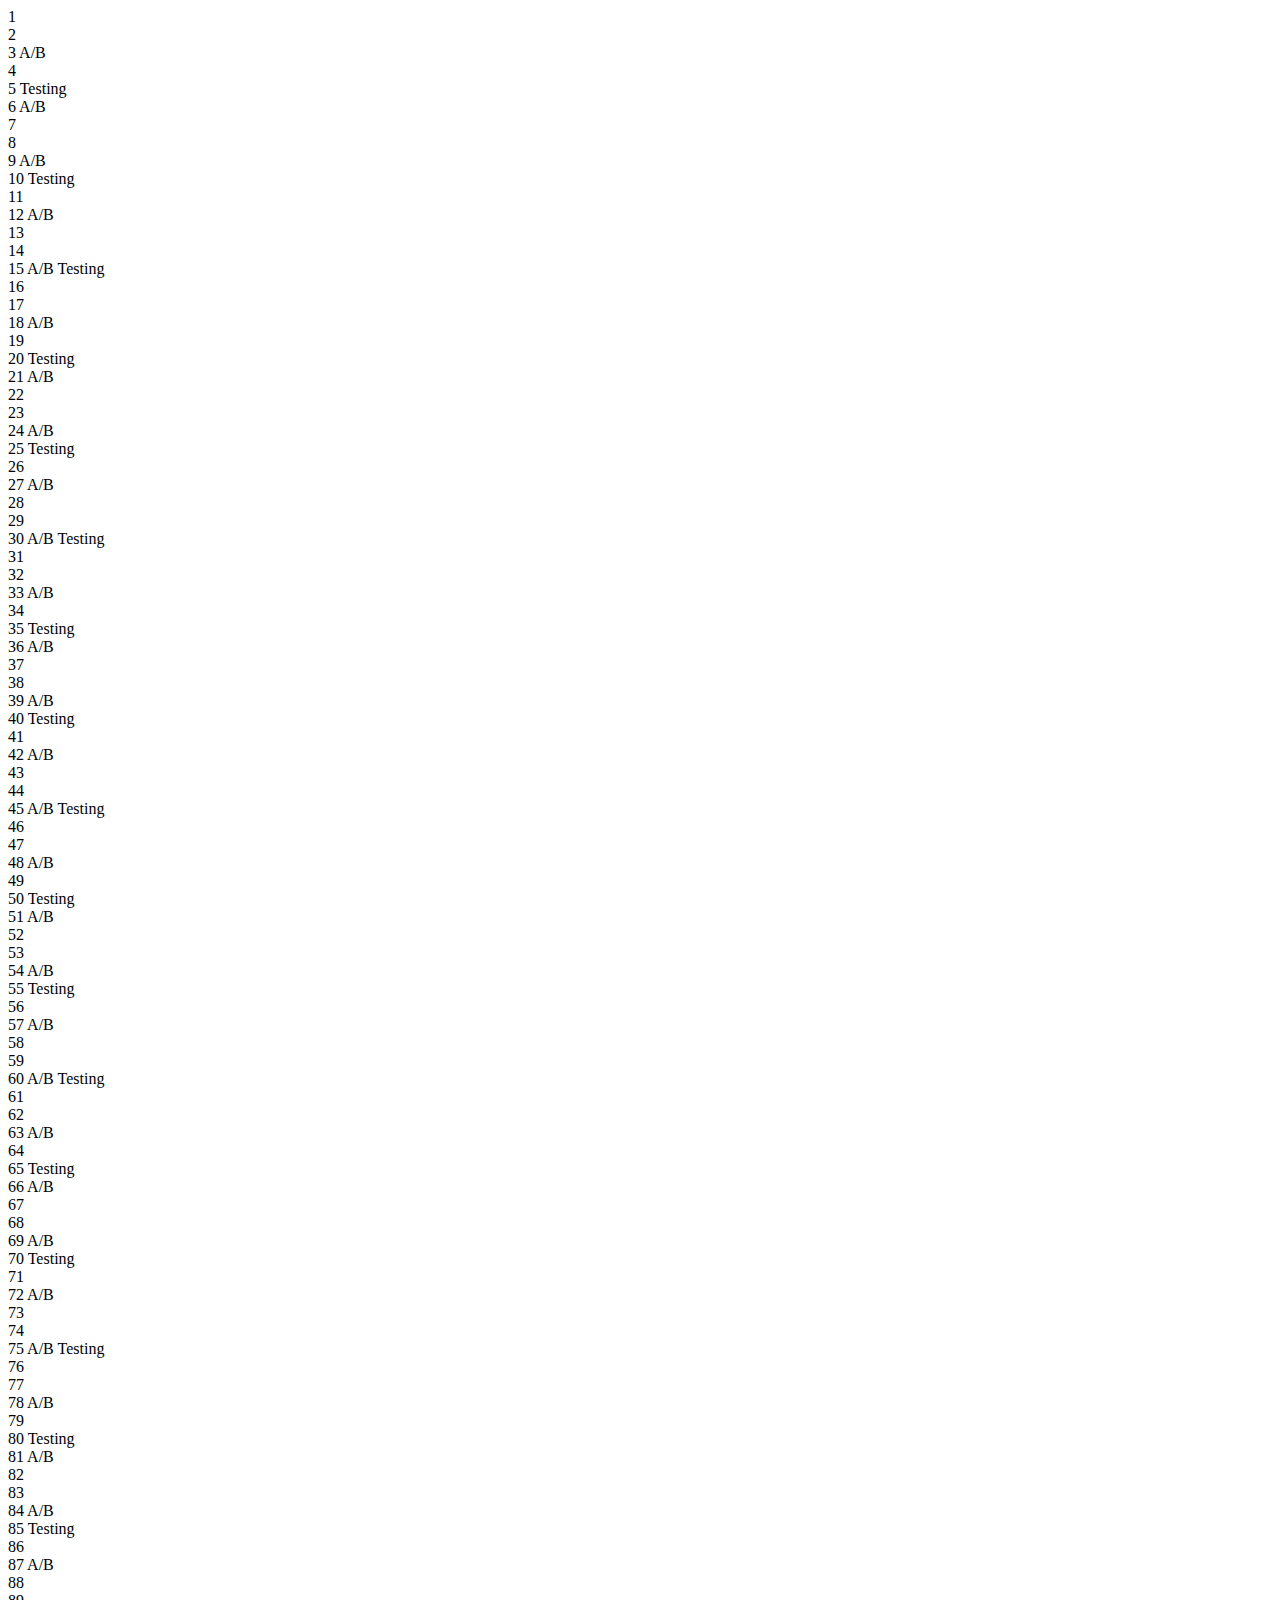
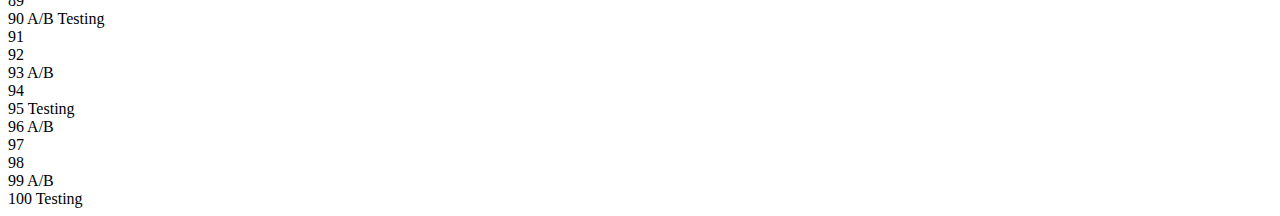
<file: practice3.html>
<!DOCTYPE html>
<html lang="en">

<head>
    <meta charset="UTF-8">
    <meta http-equiv="X-UA-Compatible" content="IE=edge">
    <meta name="viewport" content="width=device-width, initial-scale=1.0">
    <title>Document</title>
    <script defer src="practice3.js"></script>
</head>

<body>
    <div id="app">

    </div>
</body>

</html>
</file>
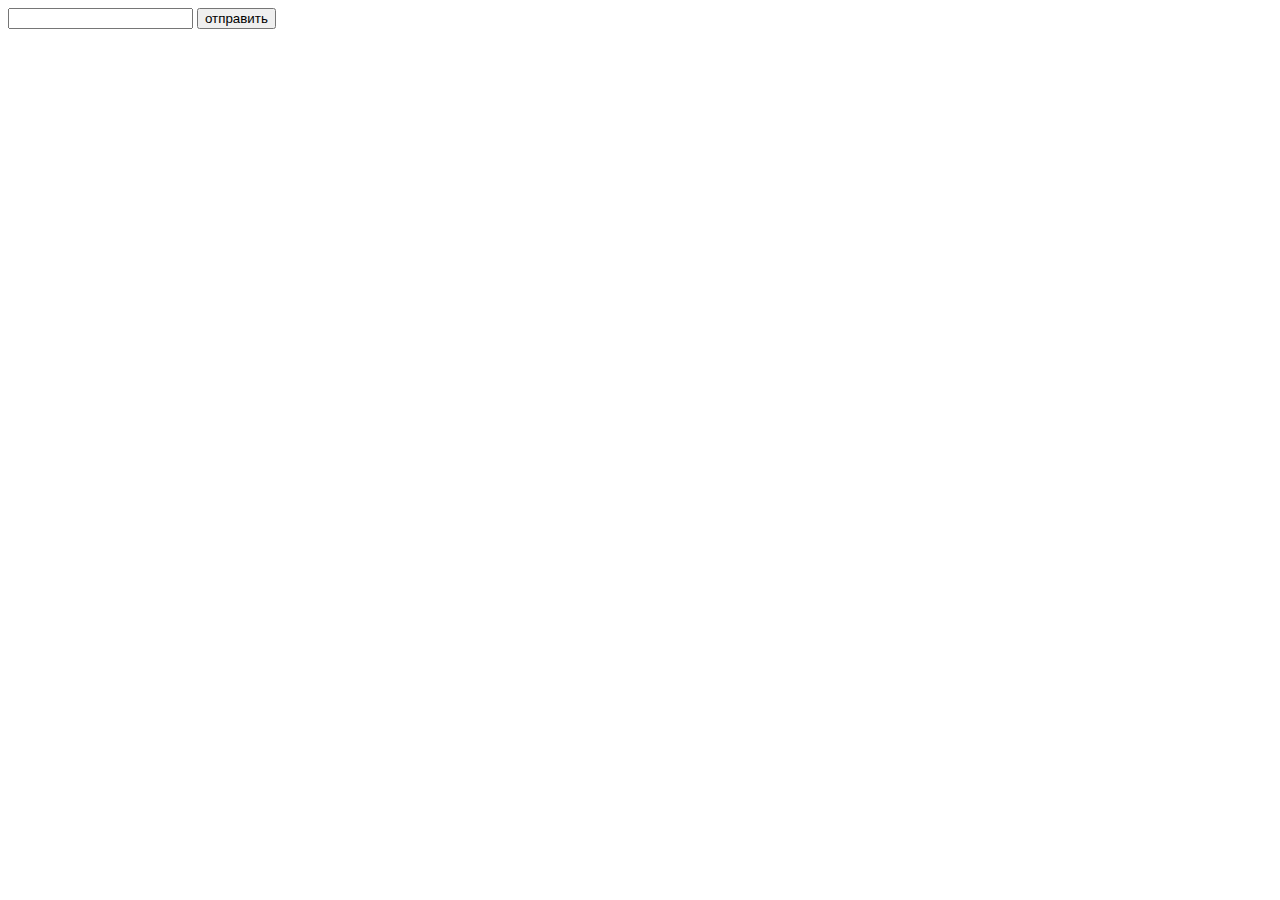
<file: practice4.html>
<!DOCTYPE html>
<html lang="en">

<head>
    <meta charset="UTF-8">
    <meta http-equiv="X-UA-Compatible" content="IE=edge">
    <meta name="viewport" content="width=device-width, initial-scale=1.0">
    <title>Document</title>
    <script src="practice4.js"></script>
</head>

<body>
    <div id="app">
        <form class="form js-form">
            <input type="number" class="js-input">
            <button type="submit" class="js-button">отправить</button>
        </form>
    </div>
</body>

</html>
</file>
